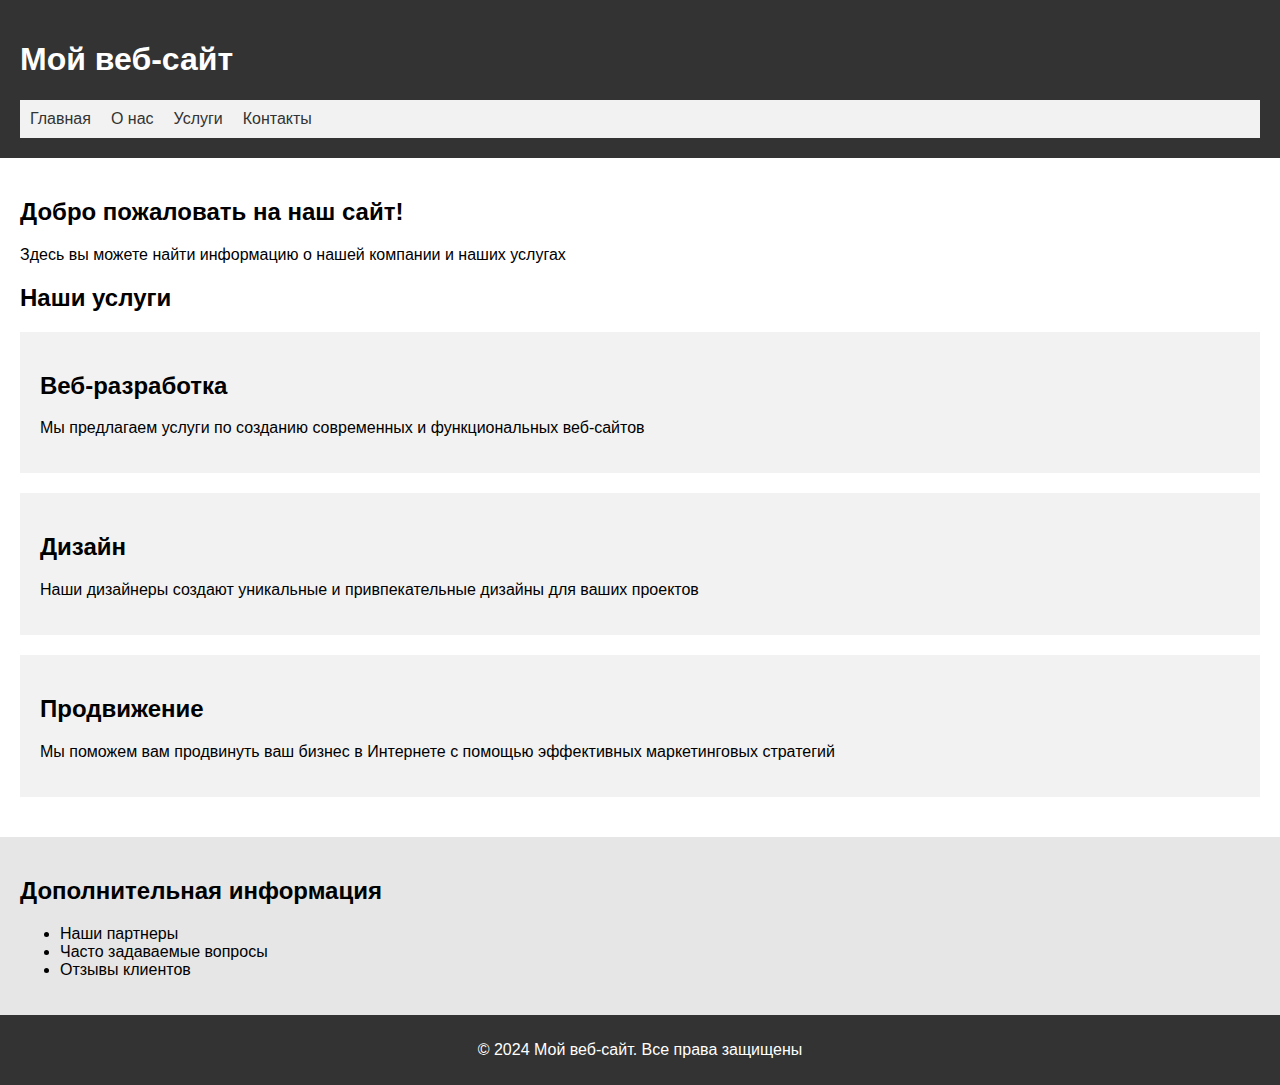
<file: index.html>
<!DOCTYPE html>
<html lang="en">
<head>
    <meta charset="UTF-8">
    <meta name="viewport" content="width=device-width, initial-scale=1.0">
    <link rel="stylesheet" href="./style44.css">
    <title>Document</title>
</head>
<body>
    <header>
        <h1>Мой веб-сайт</h1>
        <nav>
           <ul>
         <li><a href="#">Главная</a></li>
         <li><a href="#">О нас</a></li>
         <li><a href="#">Услуги</a></li>
         <li><a href="#">Контакты</a></li>
           </ul>
        </nav>
    </header>
    <main>
       <section>
        <h2>Добро пожаловать на наш сайт!</h2>
        <p>Здесь вы можете найти информацию о нашей компании и наших услугах</p>
        <h2>Наши услуги</h2>
       </section>
       <article>
        <h2>Веб-разработка</h2>
            <p>Мы предлагаем услуги по созданию современных и функциональных веб-сайтов</p>
       </article>
        <article>
            <h2>Дизайн</h2>
            <p>Наши дизайнеры создают уникальные и привпекательные дизайны для ваших проектов</p>
        </article>
        <article>
            <h2>Продвижение</h2>
            <p>Мы поможем вам продвинуть ваш бизнес в Интернете с помощью эффективных маркетинговых стратегий</p>
        </article>
    </main>
    <aside>
        <h2>Дополнительная информация</h2>
        <ul>
            <li>Наши партнеры</li>  
            <li>Часто задаваемые вопросы</li>
            <li>Отзывы клиентов</li>
        </ul>
    </aside>
    <footer>
        <p>&#169 2024 Мой веб-сайт. Все права защищены</p>
    </footer>
</body>
</html>
</file>
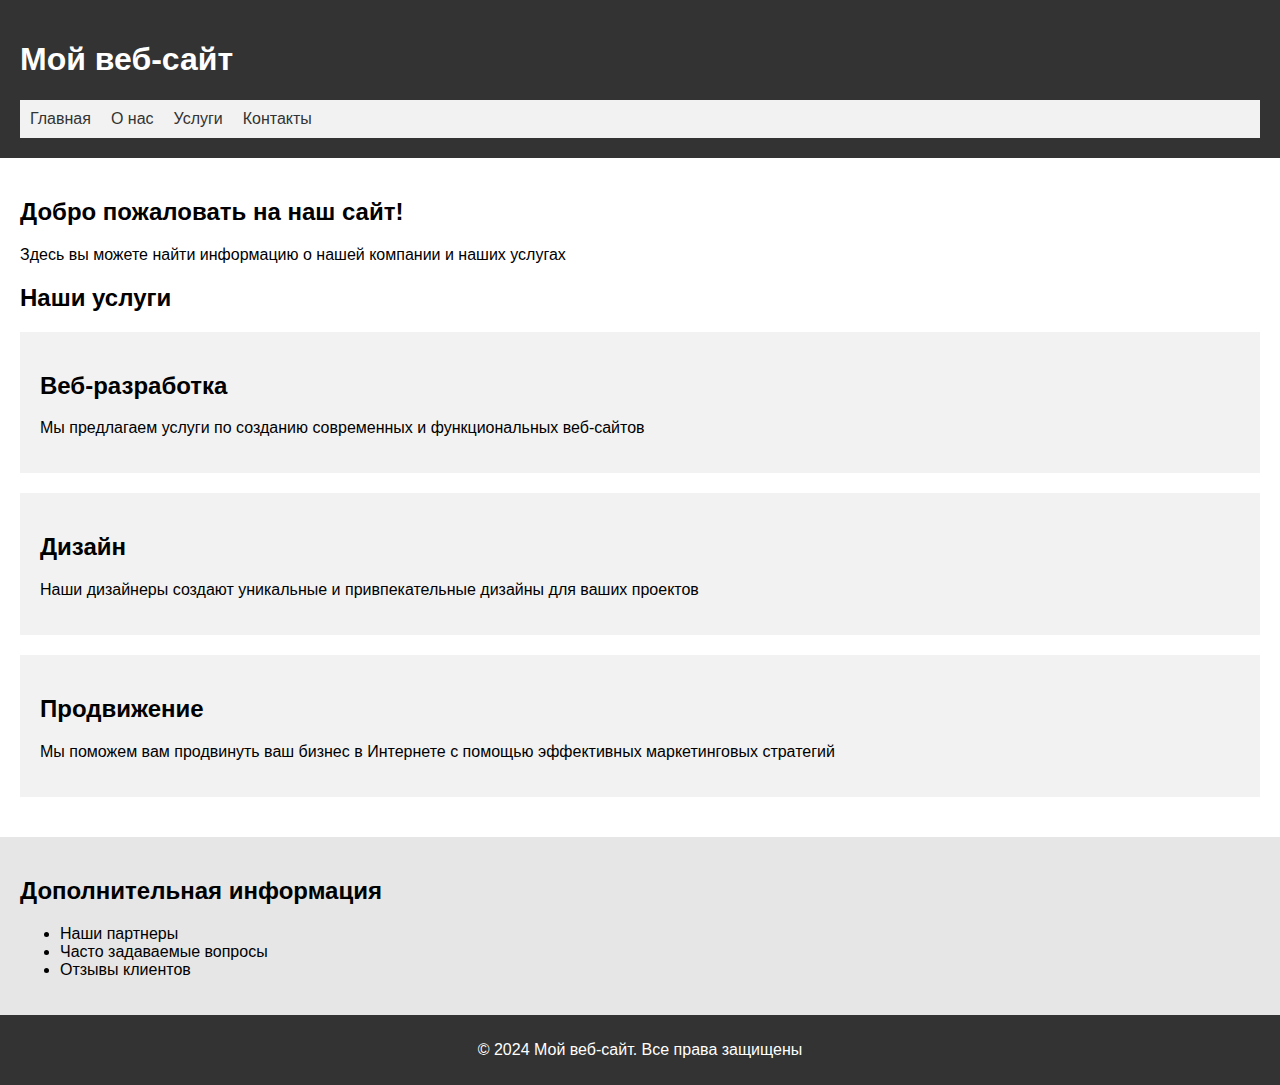
<file: indexsite.html>
<!DOCTYPE html>
<html lang="en">
<head>
    <meta charset="UTF-8">
    <meta name="viewport" content="width=device-width, initial-scale=1.0">
    <link rel="stylesheet" href="./style44.css">
    <title>Document</title>
</head>
<body>
    <header>
        <h1>Мой веб-сайт</h1>
        <nav>
           <ul>
         <li><a href="#">Главная</a></li>
         <li><a href="#">О нас</a></li>
         <li><a href="#">Услуги</a></li>
         <li><a href="#">Контакты</a></li>
           </ul>
        </nav>
    </header>
    <main>
       <section>
        <h2>Добро пожаловать на наш сайт!</h2>
        <p>Здесь вы можете найти информацию о нашей компании и наших услугах</p>
        <h2>Наши услуги</h2>
       </section>
       <article>
        <h2>Веб-разработка</h2>
            <p>Мы предлагаем услуги по созданию современных и функциональных веб-сайтов</p>
       </article>
        <article>
            <h2>Дизайн</h2>
            <p>Наши дизайнеры создают уникальные и привпекательные дизайны для ваших проектов</p>
        </article>
        <article>
            <h2>Продвижение</h2>
            <p>Мы поможем вам продвинуть ваш бизнес в Интернете с помощью эффективных маркетинговых стратегий</p>
        </article>
    </main>
    <aside>
        <h2>Дополнительная информация</h2>
        <ul>
            <li>Наши партнеры</li>  
            <li>Часто задаваемые вопросы</li>
            <li>Отзывы клиентов</li>
        </ul>
    </aside>
    <footer>
        <p>&#169 2024 Мой веб-сайт. Все права защищены</p>
    </footer>
</body>
</html>
</file>
<file: style44.css>
/* Общие стили */
body {
    font-family: Arial, sans-serif;
    margin: 0;
    padding: 0;
  }
  
  /* Стили для header */
  header {
    background-color: #333;
    color: #fff;
    padding: 20px;
  }
  
  /* Стили для nav */
  nav {
    background-color: #f2f2f2;
    padding: 10px;
  }
  nav ul {
    list-style-type: none;
    margin: 0;
    padding: 0;
    display: flex;
  }
  nav li {
    margin-right: 20px;
  }
  nav a {
    color: #333;
    text-decoration: none;
  }
  
  /* Стили для main */
  main {
    padding: 20px;
  }
  
  /* Стили для section */
  section {
    margin-bottom: 20px;
  }
  
  /* Стили для article */
  article {
    background-color: #f2f2f2;
    padding: 20px;
    margin-bottom: 20px;
  }
  
  /* Стили для aside */
  aside {
    background-color: #e6e6e6;
    padding: 20px;
  }
  
  /* Стили для footer */
  footer {
    background-color: #333;
    color: #fff;
    padding: 10px;
    text-align: center;
  }
</file>
